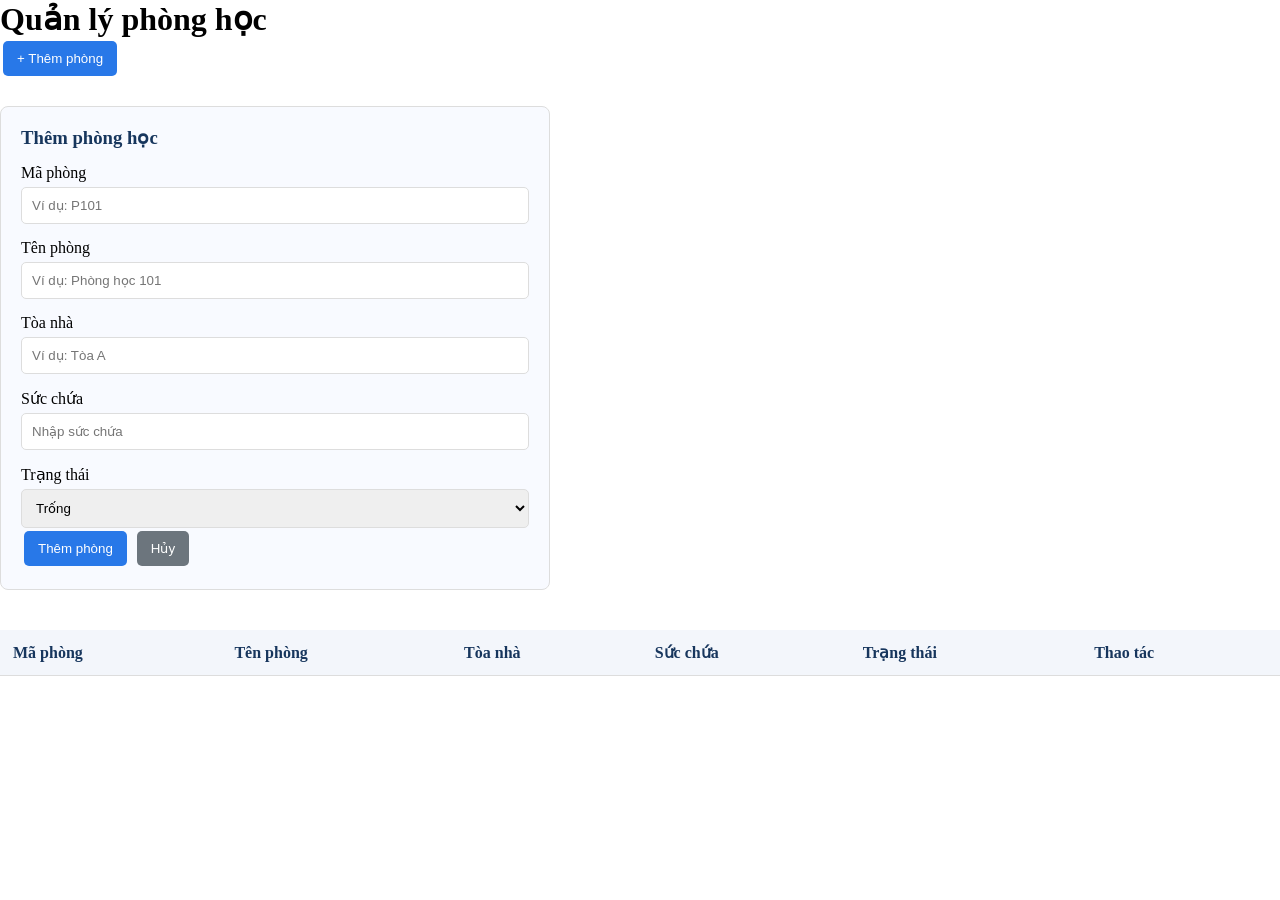
<file: quan-li-phong-hoc.html>
<!DOCTYPE html>
<html lang="vi">
<head>
    <meta charset="UTF-8">
    <meta name="viewport" content="width=device-width, initial-scale=1.0">
    <title>Quản lý phòng học</title>

    <link rel="stylesheet" href="quan-li-phong-hoc.css">
    <script src="quan-li-phong-hoc.js" defer></script>
</head>
<body>

    <!-- Khu vực quản lý phòng học -->
    <div id="rooms" class="page">

        <h1>Quản lý phòng học</h1>

        <!-- Nút mở form thêm phòng -->
        <button type="button" id="addRoomBtn">
            + Thêm phòng
        </button>

        <!-- Form thêm và sửa phòng -->
        <form id="roomForm" class="content-form hidden">

            <h3 id="roomFormTitle">Thêm phòng học</h3>

            <!-- Lưu ID của phòng khi sửa -->
            <input type="hidden" id="roomId">

            <label for="roomCode">Mã phòng</label>
            <input type="text" id="roomCode"
                   placeholder="Ví dụ: P101" required>

            <label for="roomName">Tên phòng</label>
            <input type="text" id="roomName"
                   placeholder="Ví dụ: Phòng học 101" required>

            <label for="roomBuilding">Tòa nhà</label>
            <input type="text" id="roomBuilding"
                   placeholder="Ví dụ: Tòa A" required>

            <label for="roomCapacity">Sức chứa</label>
            <input type="number" id="roomCapacity"
                   placeholder="Nhập sức chứa"
                   min="1" step="1" required>

            <label for="roomStatus">Trạng thái</label>
            <select id="roomStatus" required>
                <option value="Trống">Trống</option>
                <option value="Đang sử dụng">Đang sử dụng</option>
                <option value="Bảo trì">Bảo trì</option>
            </select>

            <!-- Nút lưu -->
            <button type="submit" id="saveRoomBtn">
                Thêm phòng
            </button>

            <!-- Nút hủy -->
            <button type="button" id="cancelRoomBtn"
                    class="cancel-btn">
                Hủy
            </button>

        </form>

        <!-- Bảng danh sách phòng học -->
        <div class="table-container">

            <table id="roomTable">
                <thead>
                    <tr>
                        <th>Mã phòng</th>
                        <th>Tên phòng</th>
                        <th>Tòa nhà</th>
                        <th>Sức chứa</th>
                        <th>Trạng thái</th>
                        <th>Thao tác</th>
                    </tr>
                </thead>

                <tbody>
                    <!-- JavaScript thêm dữ liệu vào đây -->
                </tbody>
            </table>

        </div>

    </div>

</body>
</html>
</file>
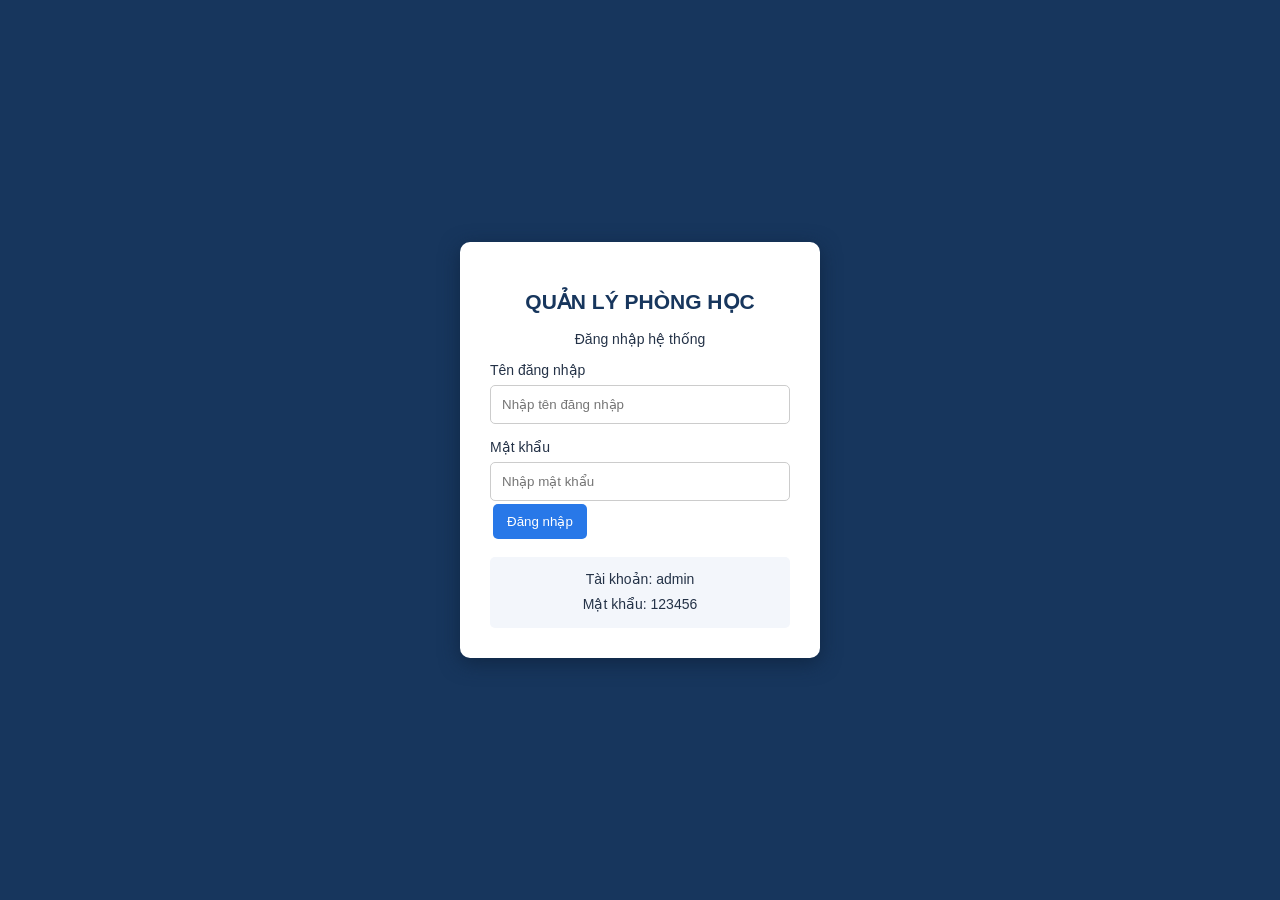
<file: thu-web/pages/quan-login.html>
<!DOCTYPE html>
<html lang="vi">

<head>
    <meta charset="UTF-8">
    <meta name="viewport" content="width=device-width, initial-scale=1.0">
    <title>Đăng nhập - Quản lý phòng học</title>
    <link rel="stylesheet" href="../css/main.css">
    <link rel="stylesheet" href="../css/quan-login-users.css">
</head>

<body>

    <!-- Minh Quân: Đăng nhập -->
    <div id="loginPage" class="login-page">

        <form id="loginForm" class="login-box">
            <h2>QUẢN LÝ PHÒNG HỌC</h2>
            <p>Đăng nhập hệ thống</p>

            <label>Tên đăng nhập</label>
            <input type="text" id="username" placeholder="Nhập tên đăng nhập" required>

            <label>Mật khẩu</label>
            <input type="password" id="password" placeholder="Nhập mật khẩu" required>

            <button type="submit">Đăng nhập</button>

            <p id="loginMessage"></p>

            <div class="demo-account">
                Tài khoản: admin<br>
                Mật khẩu: 123456
            </div>
        </form>

    </div>

    <script src="../js/quan-login-users.js"></script>
</body>

</html>
</file>
<file: quan-li-phong-hoc.css>
*{
    margin: 0;
    padding: 0;
}
#rooms > button {
    margin-bottom: 10px;
}


#rooms > button {
    margin-bottom: 10px;
}

.content-form {
    box-sizing: border-box;
    width: 100%;
    max-width: 550px;
    margin: 20px 0;
    padding: 20px;
    background: #f8faff;
    border: 1px solid #ddd;
    border-radius: 8px;
}

.content-form h3 {
    margin-top: 0;
    color: #17365d;
}

.content-form label {
    display: block;
    margin-top: 15px;
}

.content-form input,
.content-form select,
.content-form textarea {
    box-sizing: border-box;
    width: 100%;
    margin-top: 5px;
    padding: 10px;
    border: 1px solid #ddd;
    border-radius: 5px;
    font-family: Arial, sans-serif;
}

.content-form textarea {
    height: 100px;
    resize: vertical;
}

.cancel-btn {
    background: #6c757d;
}



/* ==========================================
   PHẦN CHUNG: NÚT BẤM
   ========================================== */

button {
    padding: 10px 14px;
    margin: 3px;
    border: none;
    border-radius: 5px;
    background: #2878e8;
    color: white;
    cursor: pointer;
}

button:hover {
    background: #165bb5;
}

.delete-btn {
    background: #dc3545;
}

.delete-btn:hover {
    background: #b52a37;
}

.approve-btn {
    background: #16803c;
}

.approve-btn:hover {
    background: #11632e;
}


/* ==========================================
   THÀNH VIÊN 2, 3, 4:
   GIAO DIỆN BẢNG PHÒNG, LỊCH VÀ YÊU CẦU
   ========================================== */

.table-container {
    width: 100%;
    overflow-x: auto;
}

table {
    width: 100%;
    margin-top: 20px;
    border-collapse: collapse;
    background: white;
}

th,
td {
    padding: 13px;
    border-bottom: 1px solid #ddd;
    text-align: left;
}

th {
    background: #f3f6fb;
    color: #17365d;
}

tbody tr:hover {
    background: #f8faff;
}
</file>
<file: thu-web/css/main.css>
/* ==========================================
   PHẦN CHUNG: GIAO DIỆN TOÀN WEBSITE
   ========================================== */

* {
    box-sizing: border-box;
}

body {
    margin: 0;
    font-family: Arial, sans-serif;
    background: #f3f6fb;
    color: #243247;
    font-size: 14px;
}

.hidden {
    display: none !important;
}

/* ==========================================
   PHẦN CHUNG: KHU VỰC NỘI DUNG
   ========================================== */

.main {
    min-height: 100vh;
    margin-left: 230px;
    padding: 20px;
}

.header {
    display: flex;
    justify-content: space-between;
    align-items: center;
    gap: 15px;
    margin-bottom: 25px;
    padding: 15px;
    background: white;
    border-radius: 8px;
}

.header input {
    width: 280px;
    max-width: 100%;
    padding: 10px;
    border: 1px solid #ddd;
    border-radius: 5px;
}

#currentUser {
    font-weight: bold;
}

.page {
    min-height: 300px;
    padding: 25px;
    background: white;
    border-radius: 8px;
}

.page h1 {
    margin-top: 0;
    color: #17365d;
}

/* ==========================================
   PHẦN CHUNG: NÚT BẤM
   ========================================== */

button {
    padding: 10px 14px;
    margin: 3px;
    border: none;
    border-radius: 5px;
    background: #2878e8;
    color: white;
    cursor: pointer;
}

button:hover {
    background: #165bb5;
}

.delete-btn {
    background: #dc3545;
}

.delete-btn:hover {
    background: #b52a37;
}

.approve-btn {
    background: #16803c;
}

.approve-btn:hover {
    background: #11632e;
}

/* ==========================================
   PHẦN CHUNG: BẢNG DỮ LIỆU
   ========================================== */

.table-container {
    width: 100%;
    overflow-x: auto;
}

table {
    width: 100%;
    margin-top: 20px;
    border-collapse: collapse;
    background: white;
}

th,
td {
    padding: 13px;
    border-bottom: 1px solid #ddd;
    text-align: left;
}

th {
    background: #f3f6fb;
    color: #17365d;
}

tbody tr:hover {
    background: #f8faff;
}

/* ==========================================
   PHẦN CHUNG: IN BÁO CÁO VÀ RESPONSIVE
   ========================================== */

@media print {
    .sidebar,
    .header,
    #printReportBtn {
        display: none !important;
    }

    .main {
        margin: 0;
        padding: 0;
    }

    .page {
        box-shadow: none;
    }
}

@media (max-width: 1000px) {
    .cards {
        grid-template-columns: repeat(2, minmax(0, 1fr));
    }

    .page {
        padding: 18px;
    }
}

@media (max-width: 600px) {
    .main {
        margin-left: 150px;
        padding: 8px;
    }

    .page {
        padding: 12px;
    }

    .cards {
        grid-template-columns: 1fr;
    }

    .header {
        flex-wrap: wrap;
    }

    .header input {
        width: 100%;
    }

    th,
    td {
        padding: 9px;
    }
}
</file>
<file: thu-web/css/quan-login-users.css>
/* ==========================================
   THÀNH VIÊN 1: GIAO DIỆN ĐĂNG NHẬP
   ========================================== */

.login-page {
    min-height: 100vh;
    display: flex;
    justify-content: center;
    align-items: center;
    padding: 20px;
    background: #17365d;
}

.login-box {
    width: 360px;
    max-width: 100%;
    padding: 30px;
    background: white;
    border-radius: 10px;
    box-shadow: 0 5px 20px #102744;
}

.login-box h2 {
    color: #17365d;
    text-align: center;
    font-size: 21px;
}

.login-box > p {
    text-align: center;
}

.login-box label {
    display: block;
    margin-top: 15px;
}

.login-box input {
    width: 100%;
    padding: 11px;
    margin-top: 7px;
    border: 1px solid #ccc;
    border-radius: 5px;
}

#loginMessage {
    color: red;
}

.demo-account {
    margin-top: 15px;
    padding: 10px;
    text-align: center;
    background: #f3f6fb;
    border-radius: 5px;
    line-height: 1.8;
}

/* ==========================================
   THÀNH VIÊN 1: SIDEBAR VÀ ĐIỀU HƯỚNG
   ========================================== */

.sidebar {
    position: fixed;
    top: 0;
    left: 0;
    width: 230px;
    height: 100vh;
    padding: 15px;
    overflow-y: auto;
    background: #17365d;
    color: white;
}

.sidebar h2 {
    margin-bottom: 30px;
    text-align: center;
    font-size: 19px;
    line-height: 1.5;
}

.sidebar a {
    display: block;
    padding: 13px 10px;
    margin-bottom: 5px;
    border-radius: 5px;
    color: white;
    text-decoration: none;
}

.sidebar a:hover,
.sidebar a.active {
    background: #2878e8;
}

.logout-btn {
    width: 100%;
    margin-top: 25px;
    background: #dc3545;
}

.logout-btn:hover {
    background: #b52a37;
}

@media (max-width: 600px) {
    .sidebar {
        width: 150px;
        padding: 8px;
    }

    .sidebar h2 {
        font-size: 14px;
    }

    .sidebar a {
        padding: 10px 5px;
        font-size: 12px;
    }
}
</file>
